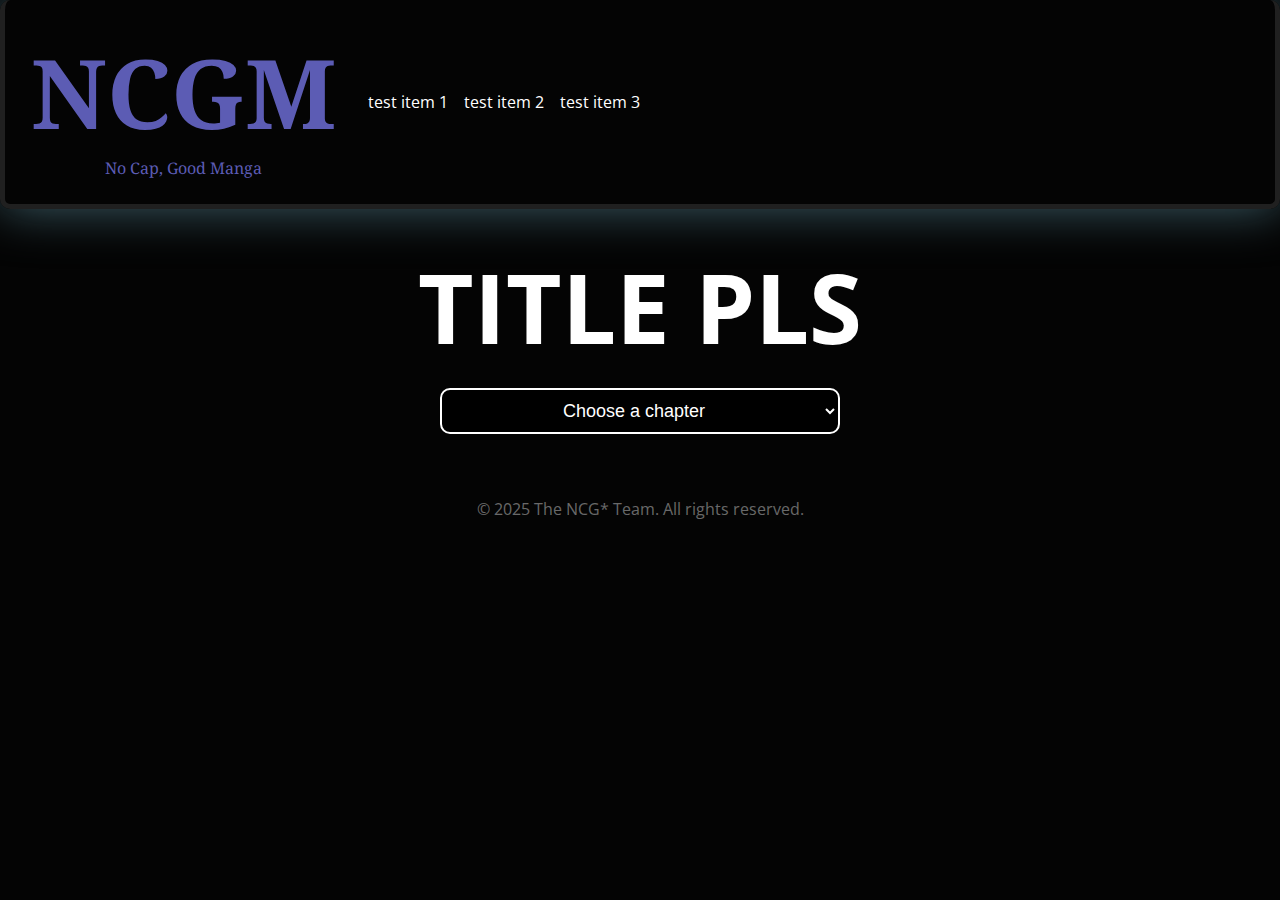
<file: manga1/index.html>
<html>
<head>
    <title>NCGM</title>
    <link rel="preconnect" href="https://fonts.googleapis.com">
    <link rel="preconnect" href="https://fonts.gstatic.com" crossorigin>
    <link href="https://fonts.googleapis.com/css2?family=Open+Sans:ital,wght@0,300..800;1,300..800&display=swap" rel="stylesheet">
    <link href="https://fonts.googleapis.com/css2?family=Noto+Serif:ital,wght@0,100..900;1,100..900&display=swap" rel="stylesheet">
	<link href="style.css" rel="stylesheet">
	<meta name="viewport" content="width=device-width, initial-scale=1.0">
</head>  
<body>
    <header>
        <div class="logo-container">
            <h2 class="big logo">NCGM</h2>
            <p class="logo">No Cap, Good Manga</p>
        </div>
        <ul>
            <li>test item 1</li>
            <li>test item 2</li>
            <li>test item 3</li>
        </ul>
    </header>
    <main>
        <h6 class="big mid">TITLE PLS</h6>
        <select id="chapter-select" onchange="loadChapter() " class="mid">
            <option value="" >Choose a chapter</option>
            <optgroup label="Season 1">
            <option value="1">Chapter 1</option>
        </select>
    </main>

    <footer>
        <p>© 2025 The NCG* Team. All rights reserved.</p>
    </footer>
</body>
</html>
</file>
<file: manga1/style.css>
body {
    background-color: rgb(4, 4, 4);
    color: white;
    font-family: 'Open Sans', sans-serif;
    margin: 0;
}

header {
    display: flex;
    align-items: center;
    gap: 2rem;
    border: 5px solid rgb(32, 32, 32);
    border-top: none;
    padding: 2vw;
    border-radius: 10px;
    box-shadow: 0px 0px 50px rgb(61, 94, 104);
}

main {
    flex: 1;
    display: flex;
    flex-direction: column; /* stack children vertically */
    align-items: center;    /* center horizontally */
    gap: 1rem;              /* space between title and select */
    padding: 2rem;
}

#chapter-select {
    width: 80%;           /* responsive width */
    max-width: 400px;     /* caps width on desktop */
    font-size: 18px;
    padding: 10px;
    border-radius: 10px;
    background-color: black;
    color: white;
    border: 2px solid white;
    display: block;       /* ensures centering with margin auto if needed */
}


footer {
    text-align: center;
    padding: 1rem;
    color: rgba(255, 255, 255, 0.407);
}

.mangacard {
    width: 30%;
    height: auto;
    border: 5px solid rgb(32, 32, 32);
    display: flex;
    justify-content: space-between;
    align-items: center;
    margin: 2rem;
    gap: 1rem; 
    padding: 2vw;
    border-radius: 10px;
    box-shadow: 0px 0px 16px lightblue;
    /*transition: box-shadow 0.1s;
    transition-timing-function: ease-in-out; */
}

/*.mangacard:hover {
    box-shadow: 0px 0px 25px lightblue;
}*/

.mangacard > button {
    padding: 15px 20px;
    border-radius: 10px;
    color: white;
    background-color: rgb(120, 120, 255);
}

header ul {
    display: flex;
    list-style: none;
    margin: 0;
    padding: 0;
    gap: 1rem; 
}

.logo-container {
    display: flex;
    flex-direction: column;
    align-items: center;
}

.logo-container h2,
.logo-container p {
    margin: 0;
}

.logo {
    font-family: 'Noto Serif';
    color: rgb(92, 92, 180);
}

.big {
    font-size: 8vw;
    margin: 0;
}

.mid {
    text-align: center;
    display: block;       /* Makes input act like a block element */
    margin: 0 auto;       /* Auto left and right margins center it */
}

li {
    color: white;
}

@media (min-width: 1200px) {
    .big {
        font-size: 6rem;
    }
}

@media (max-width: 600px) {
    header {
        flex-direction: column;
        align-items: center;
        gap: 1rem;
        padding: 1rem;
    }

    .mangacard {
        width: 90%;
        flex-direction: column;
        gap: 0.5rem;
        margin: 2rem auto;
        padding: 1rem;
    }

    header ul {
        flex-direction: column;
        gap: 0.5rem;
        align-items: center;
    }
}


@media (max-width: 400px) {
    .big {
        font-size: 10vw;
    }
}
</file>
